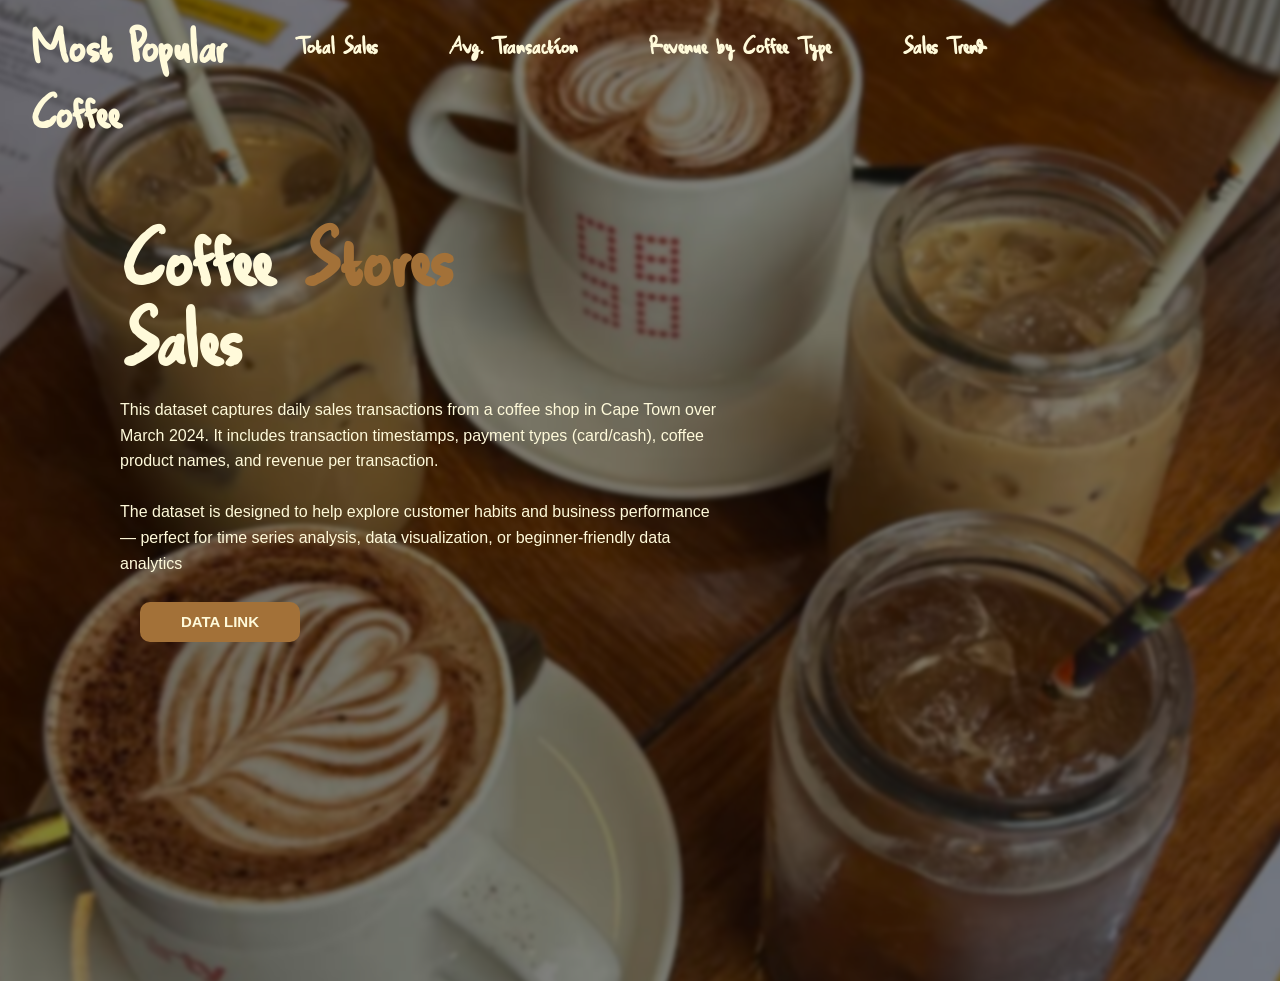
<file: ComProg_Website/index.html>
<!DOCTYPE html>
<html lang="en">
<head>
    <title>Coffee Ranking</title>
    <link rel="stylesheet" href="style.css">
</head>
<body>
    <div class="main">
        <div class="navbar">
            <div class="icon">
                <h2 class="logo">Most Popular Coffee</h2>
            </div>
            <div class="menu">
                <ul>
                    <li><a href="#">Total Sales</a></li>
                    <li><a href="#">Avg. Transaction</a></li>
                    <li><a href="#">Revenue by Coffee Type</a></li>
                    <li><a href="#">Sales Trend</a></li>
                </ul>
            </div>
        </div>
        <div class="content">
            <h1>Coffee<span> Stores</span> <br>Sales <br></h1>
            <p class="par">This dataset captures daily sales transactions from a coffee shop in Cape Town over March 2024. It includes transaction timestamps, payment types (card/cash), coffee product names, and revenue per transaction. <br><br>The dataset is designed to help explore customer habits and business performance — perfect for time series analysis, data visualization, or beginner-friendly data analytics <br><br></p>
                <button class="cn"><a href="https://www.kaggle.com/datasets/reignrichard/coffee-store-sales/">DATA LINK</a></button>
        </div>
    </div>
</body>
</html>
</file>
<file: ComProg_Website/style.css>
*{
    margin: 0;
    padding: 0;

}

@font-face {
    font-family: 'hanana';
    src: url(Fonts/Hanana.ttf) format('truetype');
}

.main{
    width: 100%;
    background: linear-gradient(to top, rgba(0,0,0,0.5)50%, rgba(0,0,0,0.5)50%), url(Coffee.jpg);
    background-position: center;
    background-size: cover;
    height: 109vh;
    position: relative;
    overflow: hidden;
}

.main::before{
    content: "";
    position: absolute;
    inset: -15px;
    background: linear-gradient(to top, rgba(0,0,0,0.5) 50%, rgba(0,0,0,0.5) 50%), url(Coffee.jpg);
    background-position: center;
    background-size: cover;
    filter: blur(2px);
    z-index: 0;
}

.navbar{
    width: 100%;
    max-width: 1400px;
    min-height: 110px;
    margin: auto;
    padding: 15px 30px;
    box-sizing: border-box;
    display: grid;
    grid-template-columns: 1fr auto 1fr;
    align-items: start;
    position: relative;
    z-index: 1;
}

.icon{
    justify-self: start;
    max-width: 240px;
}

.logo{
    color: #fffada;
    font-size: 60px;
    line-height: 1.1;
    font-family: 'hanana';
}

.menu{
    justify-self: center;
    height: auto;
    padding-top: 12px;
}

ul{
    display: flex;
    justify-content: center;
    align-items: center;
    gap: 70px;
    height: 100%;
    margin: 0;
    padding: 0;
}

ul li{
    list-style: none;
    font-size: 30px;
}

ul li a{
    text-decoration: none;
    color: #fffada;
    font-family: 'hanana';
    font-weight: bold;
    white-space: nowrap;
    transition: 0.4s ease-in-out;
}

.content {
  width: 100%;
  max-width: 1400px;
  margin: auto;
  padding: 60px 30px 40px 120px;
  box-sizing: border-box;
  color: #fffada;
  position: relative;
  z-index: 1;
}

.content h1 {
  font-family: 'hanana';
  font-size: 100px;
  line-height: .8;
}

.content span {
  color: #a37138;
}

.content .par {
  font-family: Arial, sans-serif;
  font-size: 16px;
  line-height: 1.6;
  max-width: 600px;
  margin-top: 15px;
}

.content .cn{
    width: 160px;
    height: 40px;
    background: #a37138;
    border: none;
    margin-bottom: 10px;
    margin-left: 20px;
    border-radius: 10px;
    cursor: pointer;
}

.content .cn a{
    text-decoration: none;
    font-family: Arial, sans-serif;
    font-weight: bold;
    font-size: 15px;
    color: #fffada;
}
</file>
